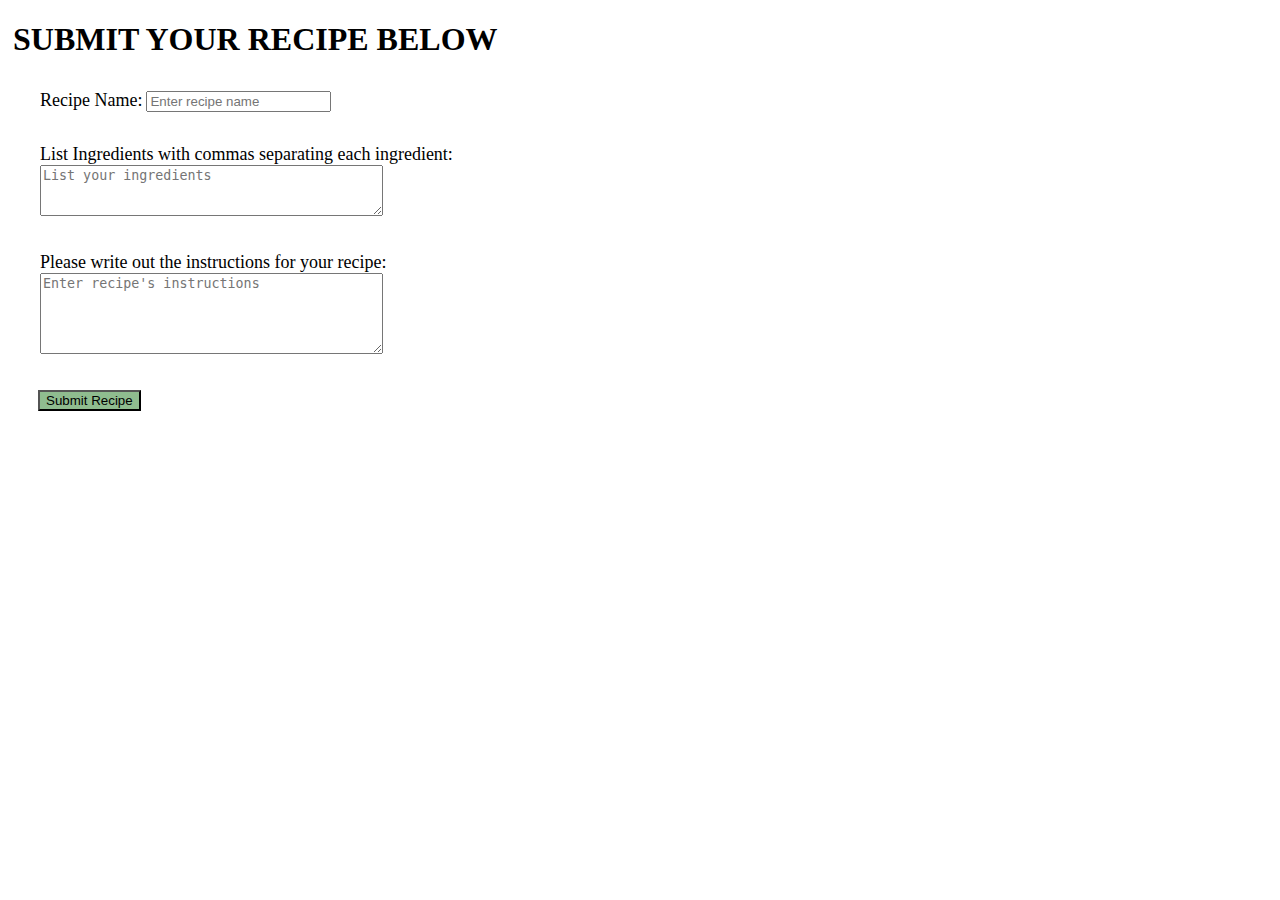
<file: submit.html>
<!DOCTYPE html>
<html>
<head>
    <title>The Recipe Submission</title>
    <meta charset="UTF-8">
    <meta name="viewport" content="width=device-width, intital-scale=1.0">
    <meta name="description" content="The recipe submission page">
    <meta name="keywords" content="Recipe, Button, Submission">
    <meta name="author" content="Daniel Morris">
    <link rel="stylesheet" href="recipe.css">
</head>

<body>
    
<header>
    <h1>Submit Your Recipe Below</h1>
</header>

<form>
    <div>
        <label for="name">Recipe Name:</label>
        <input type="text" name="name" id="name" placeholder="Enter recipe name" required>
    </div>

    <div>
        <label for="ingredients">List Ingredients with commas separating each ingredient:</label>
        <br>
        <textarea name="ingredients" id="ingredients" rows="3" cols="40" placeholder="List your ingredients" required></textarea>
    </div>

    <div>
        <label for="instructions">Please write out the instructions for your recipe:</label>
        <br>
        <textarea name="instructions" id="instructions" rows="5" cols="40" placeholder="Enter recipe's instructions" required></textarea>
    </div>

    <button id="submit-button" type="submit">Submit Recipe</button>

</form>

</body>

</html>
</file>
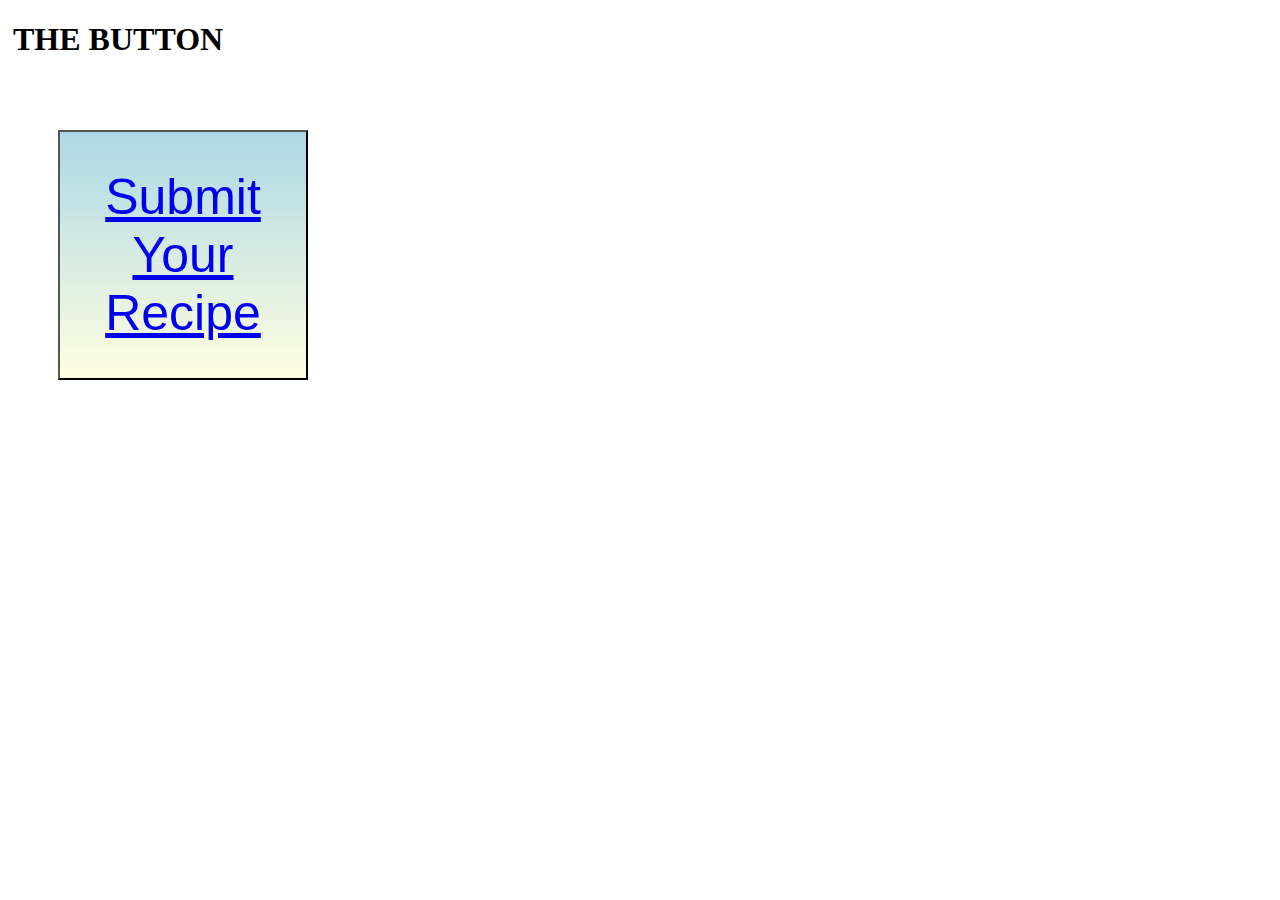
<file: the_button.html>
<!DOCTYPE html>
<html>
<head>
    <title>The Recipe Button</title>
    <meta charset="UTF-8">
    <meta name="viewport" content="width=device-width, intital-scale=1.0">
    <meta name="description" content="A big button to take you to a recipe submission page">
    <meta name="keywords" content="Recipe, Button">
    <meta name="author" content="Daniel Morris">
    <link rel="stylesheet" href="recipe.css">
</head>

<body>
    <header>
        <h1>The Button</h1>
    </header>
    
    <button id="big-button">
        <a href="submit.html">Submit Your Recipe</a>
    </button>
</body>

</html>
</file>
<file: recipe.css>
#big-button {
    width: 250px;
    height: 250px;
    font-size: 50px;
    margin: 50px;
    background: linear-gradient(lightblue, lightyellow);
}

a:hover {
    color: forestgreen;
}


h1 {
    text-transform: uppercase;
    padding-left: 5px;
}

div {
    margin: 2em;
}

label {
    font-size: 18px;
}

textarea:focus {
    background-color: black;
    color: antiquewhite;
}

#submit-button {
    margin-left: 30px;
    background-color:darkseagreen;
}
</file>
